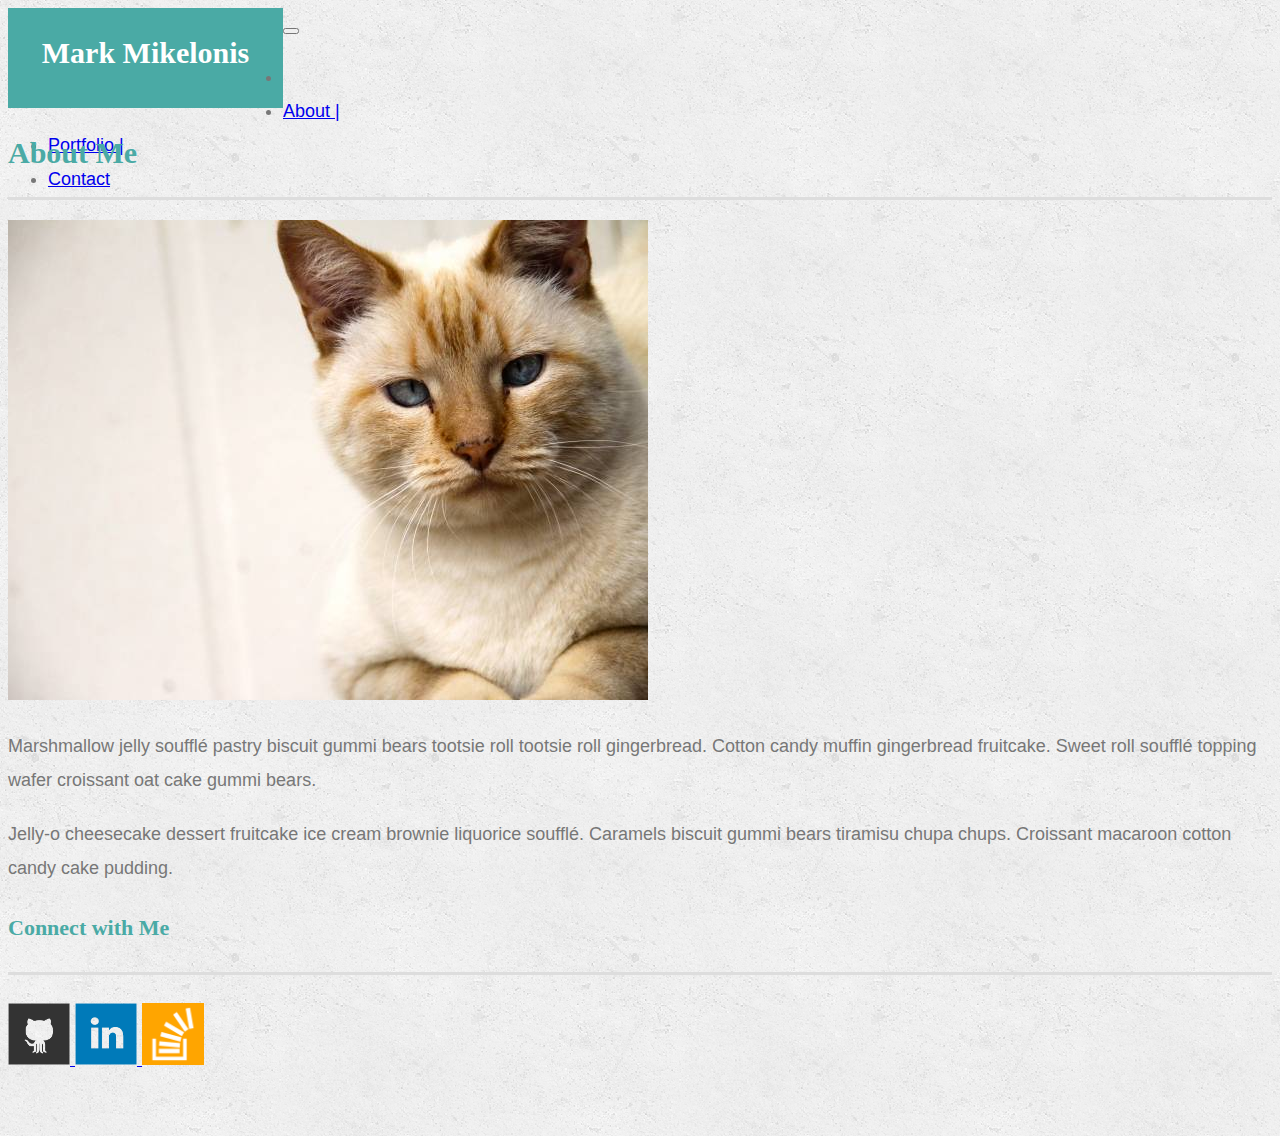
<file: index.html>
<!DOCTYPE html>
<html>
    <head>
        <title>
        </title>
        <link crossorigin="anonymous" href="https://maxcdn.bootstrapcdn.com/bootstrap/4.0.0-beta.3/css/bootstrap.min.css" integrity="sha384-Zug+QiDoJOrZ5t4lssLdxGhVrurbmBWopoEl+M6BdEfwnCJZtKxi1KgxUyJq13dy" rel="stylesheet">
        <script src="https://code.jquery.com/jquery-3.2.1.slim.min.js" integrity="sha384-KJ3o2DKtIkvYIK3UENzmM7KCkRr/rE9/Qpg6aAZGJwFDMVNA/GpGFF93hXpG5KkN" crossorigin="anonymous"></script>
        <script src="https://cdnjs.cloudflare.com/ajax/libs/popper.js/1.12.9/umd/popper.min.js" integrity="sha384-ApNbgh9B+Y1QKtv3Rn7W3mgPxhU9K/ScQsAP7hUibX39j7fakFPskvXusvfa0b4Q" crossorigin="anonymous"></script>
         <script src="https://maxcdn.bootstrapcdn.com/bootstrap/4.0.0-beta.3/js/bootstrap.min.js" integrity="sha384-a5N7Y/aK3qNeh15eJKGWxsqtnX/wWdSZSKp+81YjTmS15nvnvxKHuzaWwXHDli+4" crossorigin="anonymous"></script>
        <link href="assets/css/style.css" rel="stylesheet" type="text/css">
    </head>
    <body>
    	<div class="row bg-light">
        	<div class="col-md-2"></div>
            <div class="col-md-7">
                <nav class="navbar navbar-expand-lg navbar-light bg-light" role="navigation" >
                    <div class="name">
                        <a class="navbar-brand text-light" href="index.html">
                            Mark Mikelonis
                        </a>
                    </div>
                    <button aria-controls="navbarNav" aria-expanded="false" aria-label="Toggle navigation" class="navbar-toggler" data-target="#navbarNav" data-toggle="collapse" type="button">
                        <span class="navbar-toggler-icon">
                        </span>
                    </button>
                    <div class="collapse navbar-collapse" id="navbarNav">
                        <ul class="navbar-nav ml-auto">
                            <li class="nav-item active">
                                <li class="nav-item">
                                    <a class="nav-link" href="index.html">
                                        About |
                                    </a>
                                </li>
                                <li class="nav-item">
                                    <a class="nav-link" href="portfolio.html">
                                        Portfolio |
                                    </a>
                                </li>
                                <li class="nav-item">
                                    <a class="nav-link" href="contact.html">
                                        Contact
                                    </a>
                                </li>
                            </li>
                        </ul>
                    </div>
                </nav>
            </div>
            <div class="col-md-2"></div>
        </div>
        <div class="container">
            <div class="row">
                <div class="col-md-7 bg-light mt-4 mr-md-4 pt-3">
                    <h1>
                        About Me
                    </h1>
                    <div class="row">
                        <div class="col-sm-5">
                            <img alt="Mark Mikelonis" class="img-fluid" src="assets/images/cat.jpg">
                            </img>
                        </div>
                        <div class="col-sm-7">
                            <p>
                                Marshmallow jelly soufflé pastry biscuit gummi bears tootsie roll tootsie roll gingerbread. Cotton candy muffin gingerbread fruitcake. Sweet roll soufflé topping wafer croissant oat cake gummi bears.
                            </p>
                            <p>
                                Jelly-o cheesecake dessert fruitcake ice cream brownie liquorice soufflé. Caramels biscuit gummi bears tiramisu chupa chups. Croissant macaroon cotton candy cake pudding.
                            </p>
                        </div>
                    </div>
                </div>
                <div class="col-md-3 bg-light mt-4 pt-3 pb-3 socialRow">

                    <h2>
                        Connect with Me
                    </h2>
                    <a href="https://github.com/Mark-Mikelonis">
                        <img alt="GitHub" class="social" src="assets/images/github-128.png"/>
                    </a>
                    <a href="https://www.linkedin.com/in/mark-mikelonis-bb18215/">
                        <img alt="LinkedIn" class="social" src="assets/images/linkedin-128.png"/>
                    </a>
                    <a href="https://stackoverflow.com/users/5075208/thricethree">
                        <img alt="Stack Overflow" class="social" src="assets/images/stackoverflow-128.png"/>
                    </a>
                </div>
            </div>
        </div>

        <!-- <footer class="page-footer">
        	<div class="footer-copyright">
		        <div class="content">
		            Copyright &copy; 2016 Mark Mikelonis

		        </div>
    		</div>
        </footer> -->
    </body>
</html>
</file>
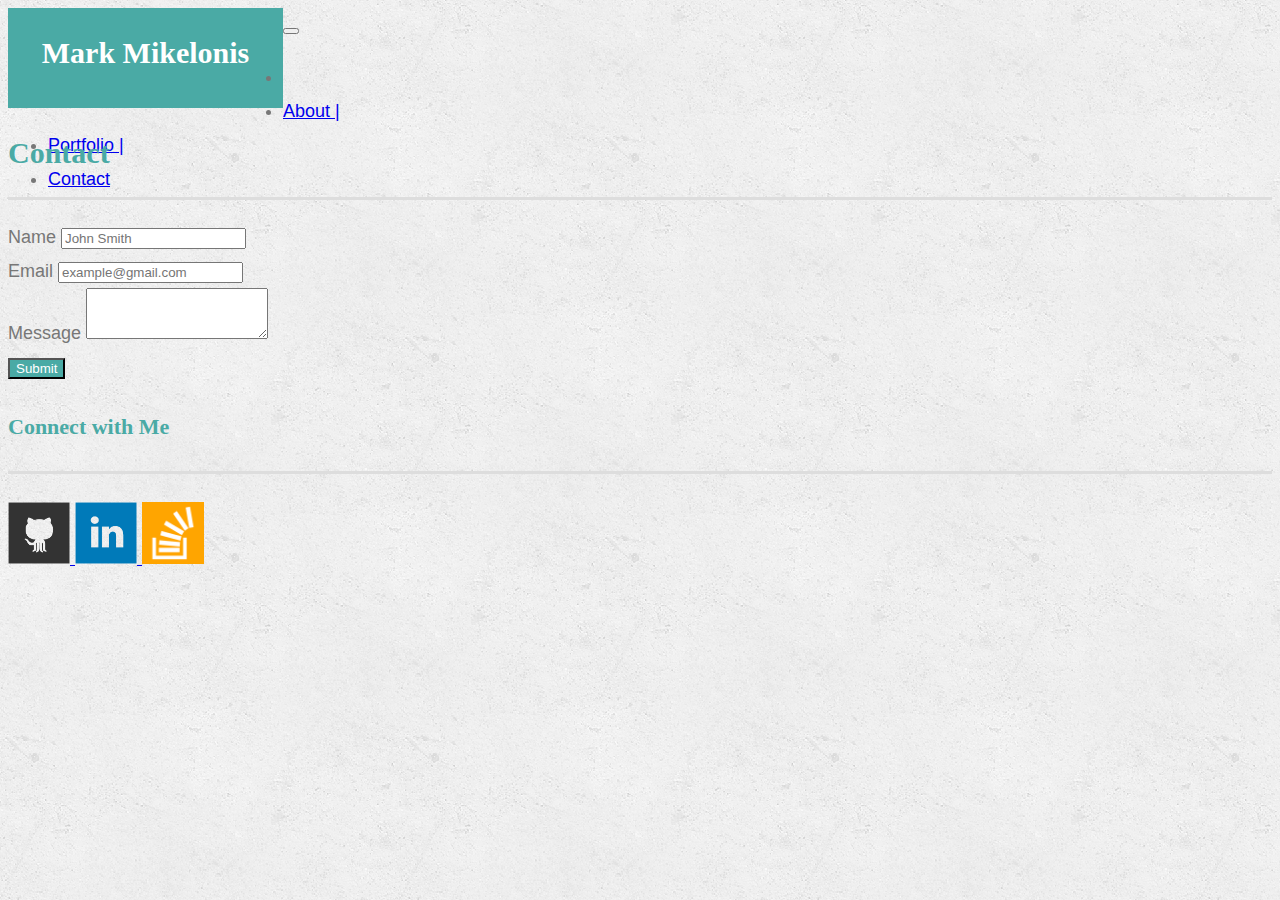
<file: contact.html>
<!DOCTYPE html>
<html>
    <head>
        <title>
        </title>
        <link crossorigin="anonymous" href="https://maxcdn.bootstrapcdn.com/bootstrap/4.0.0-beta.3/css/bootstrap.min.css" integrity="sha384-Zug+QiDoJOrZ5t4lssLdxGhVrurbmBWopoEl+M6BdEfwnCJZtKxi1KgxUyJq13dy" rel="stylesheet">
        <script src="https://code.jquery.com/jquery-3.2.1.slim.min.js" integrity="sha384-KJ3o2DKtIkvYIK3UENzmM7KCkRr/rE9/Qpg6aAZGJwFDMVNA/GpGFF93hXpG5KkN" crossorigin="anonymous"></script>
        <script src="https://cdnjs.cloudflare.com/ajax/libs/popper.js/1.12.9/umd/popper.min.js" integrity="sha384-ApNbgh9B+Y1QKtv3Rn7W3mgPxhU9K/ScQsAP7hUibX39j7fakFPskvXusvfa0b4Q" crossorigin="anonymous"></script>
         <script src="https://maxcdn.bootstrapcdn.com/bootstrap/4.0.0-beta.3/js/bootstrap.min.js" integrity="sha384-a5N7Y/aK3qNeh15eJKGWxsqtnX/wWdSZSKp+81YjTmS15nvnvxKHuzaWwXHDli+4" crossorigin="anonymous"></script>
        <link href="assets/css/style.css" rel="stylesheet" type="text/css">
    </head>
    <body>
       <div class="row bg-light">
        	<div class="col-md-2"></div>
            <div class="col-md-7">
                <nav class="navbar navbar-expand-lg navbar-light bg-light">
                    <div class="name">
                        <a class="navbar-brand text-light" href="index.html">
                            Mark Mikelonis
                        </a>
                    </div>
                    <button aria-controls="navbarNav" aria-expanded="false" aria-label="Toggle navigation" class="navbar-toggler" data-target="#navbarNav" data-toggle="collapse" type="button">
                        <span class="navbar-toggler-icon">
                        </span>
                    </button>
                    <div class="collapse navbar-collapse" role="navigation" id="navbarNav">
                        <ul class="navbar-nav ml-auto">
                            <li class="nav-item active">
                                <li class="nav-item">
                                    <a class="nav-link" href="index.html">
                                        About |
                                    </a>
                                </li>
                                <li class="nav-item">
                                    <a class="nav-link" href="portfolio.html">
                                        Portfolio |
                                    </a>
                                </li>
                                <li class="nav-item">
                                    <a class="nav-link" href="contact.html">
                                        Contact
                                    </a>
                                </li>
                            </li>
                        </ul>
                    </div>
                </nav>
            </div>
            <div class="col-md-2"></div>
        </div>
        <div class="container">
            <div class="row">
                <div class="col-md-7 bg-light mt-4 mr-md-4 pt-3">
                    <h1>
                        Contact
                    </h1>
                    <form>
                        <div class="form-group">
                            <label for="exampleInputEmail1">
                                Name
                            </label>
                            <input class="form-control" id="exampleInputEmail1" placeholder="John Smith" type="email">
                                
                            </input>
                        </div>
                        <div class="form-group">
                            <label for="exampleInputPassword1">
                                Email
                            </label>
                            <input class="form-control" id="exampleInputPassword1" placeholder="example@gmail.com" type="email">
                            </input>
                        </div>
                        <div class="textarea">
                            <label for="exampleFormControlTextarea1">
                                Message
                            </label>
                            <textarea class="form-control" id="exampleFormControlTextarea1" rows="3">
                            </textarea>
                        </div>
                        <button class="btn mt-3 mb-3" type="submit">
                            Submit
                        </button>
                    </form>
                </div>
                <div class="col-md-3 bg-light mt-4 pt-3 pb-3 socialRow">
                    <h2>
                        Connect with Me
                    </h2>
                    <a href="https://github.com/Mark-Mikelonis">
                        <img alt="GitHub" class="social" src="assets/images/github-128.png"/>
                    </a>
                    <a href="https://www.linkedin.com/in/mark-mikelonis-bb18215/">
                        <img alt="LinkedIn" class="social" src="assets/images/linkedin-128.png"/>
                    </a>
                    <a href="https://stackoverflow.com/users/5075208/thricethree">
                        <img alt="Stack Overflow" class="social" src="assets/images/stackoverflow-128.png"/>
                    </a>
                </div>
            </div>
        </div>
    </body>
</html>
</file>
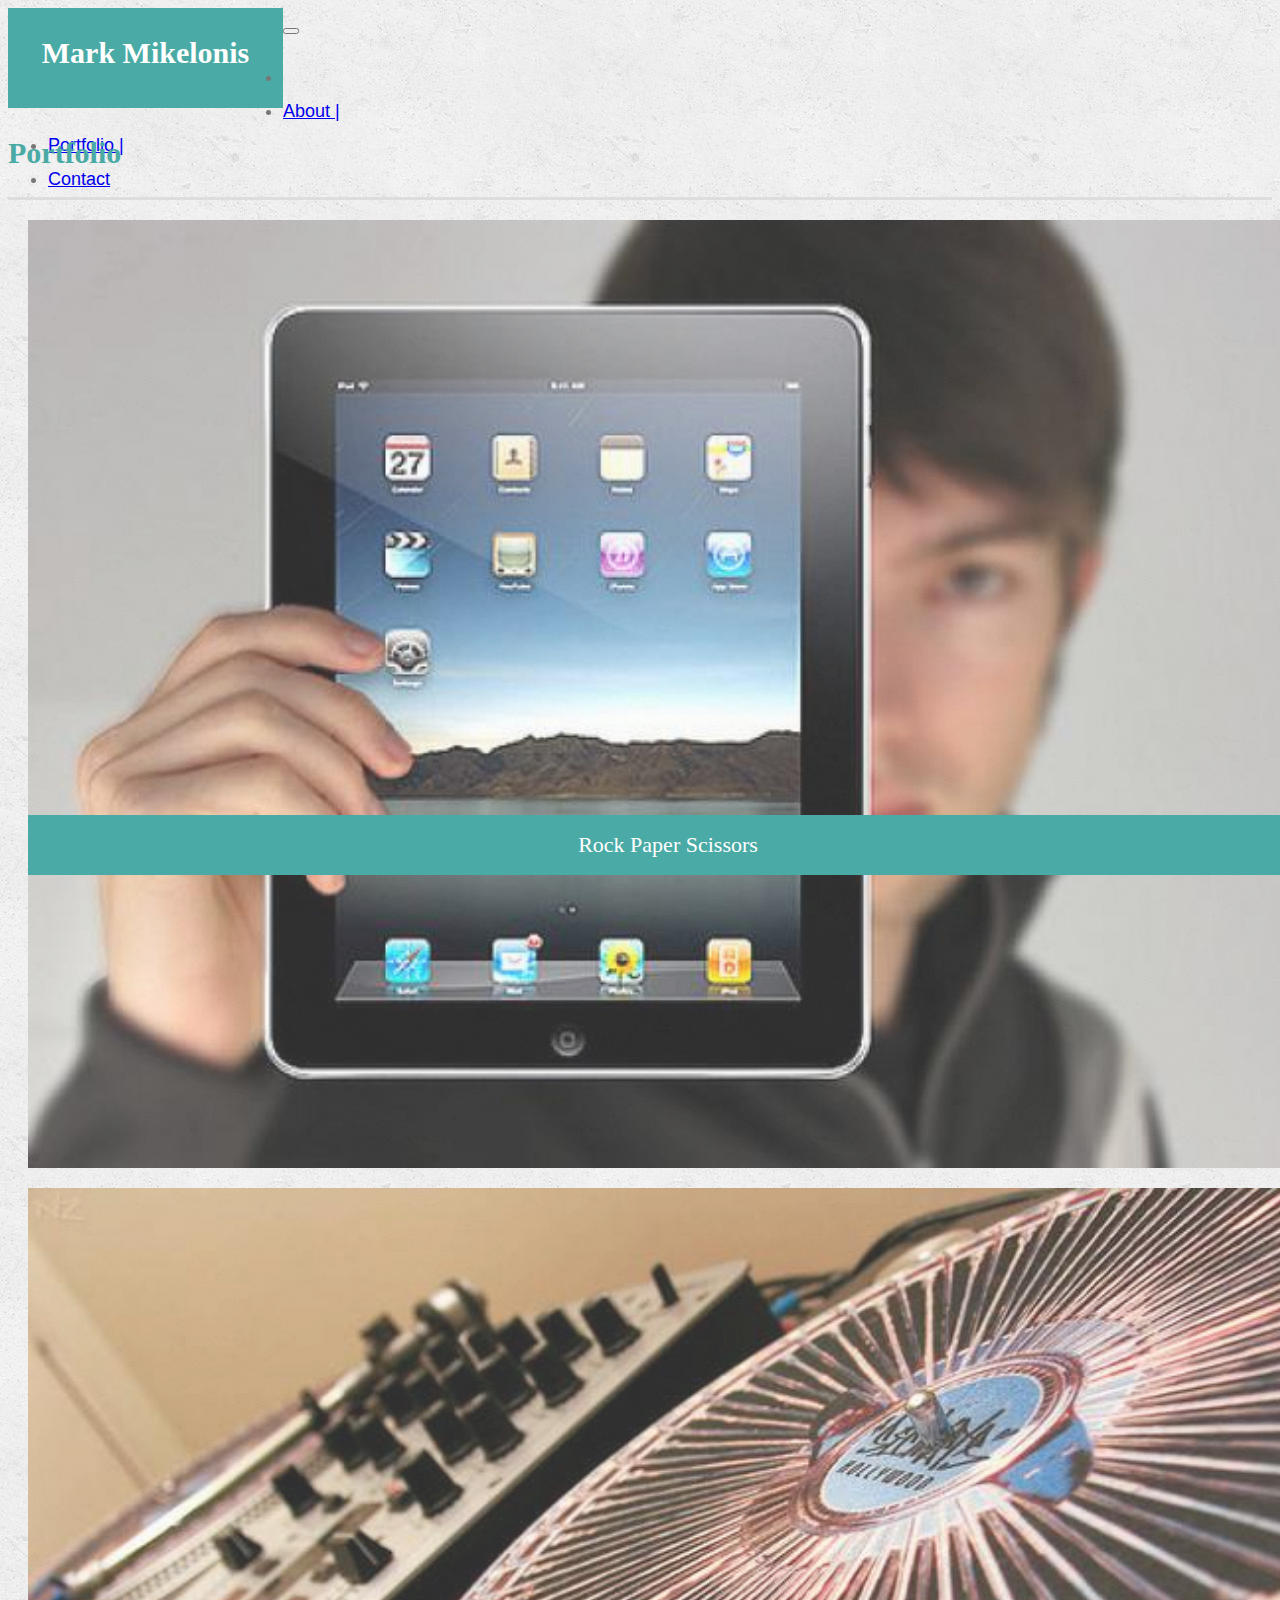
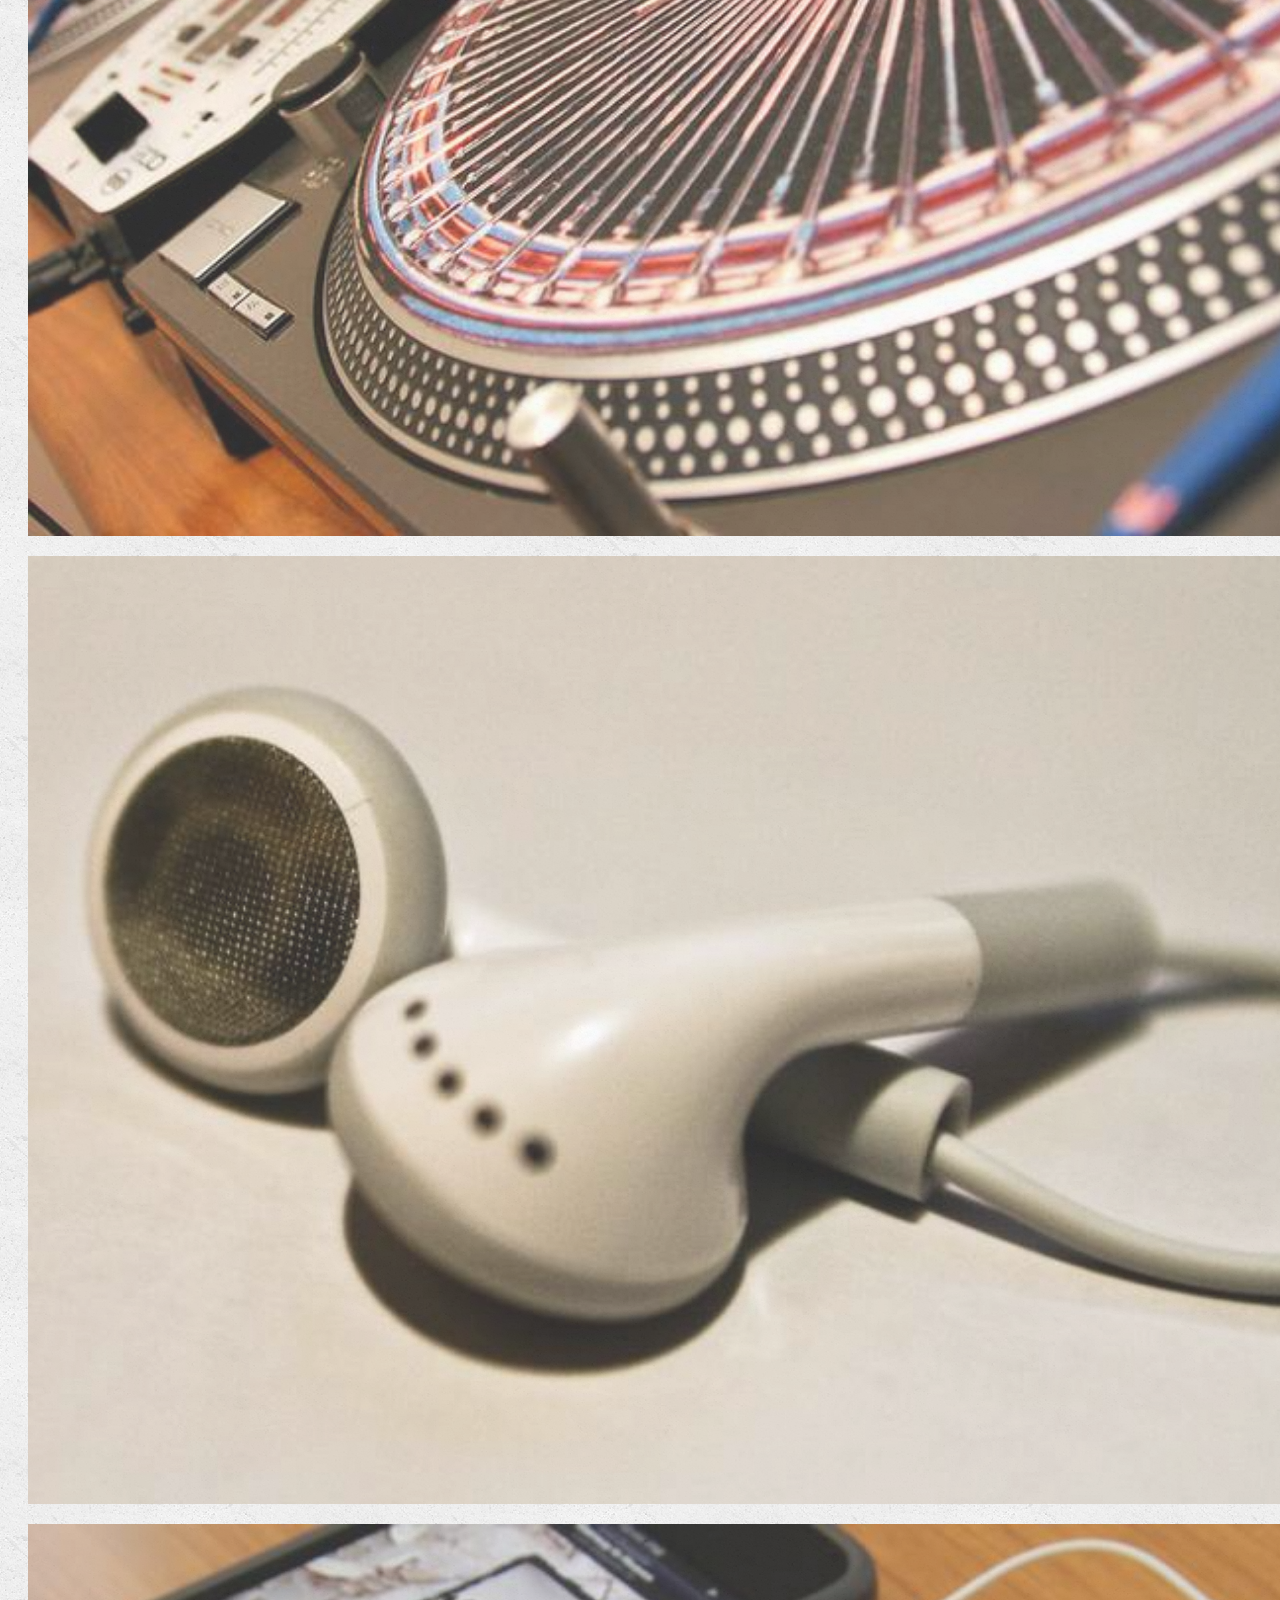
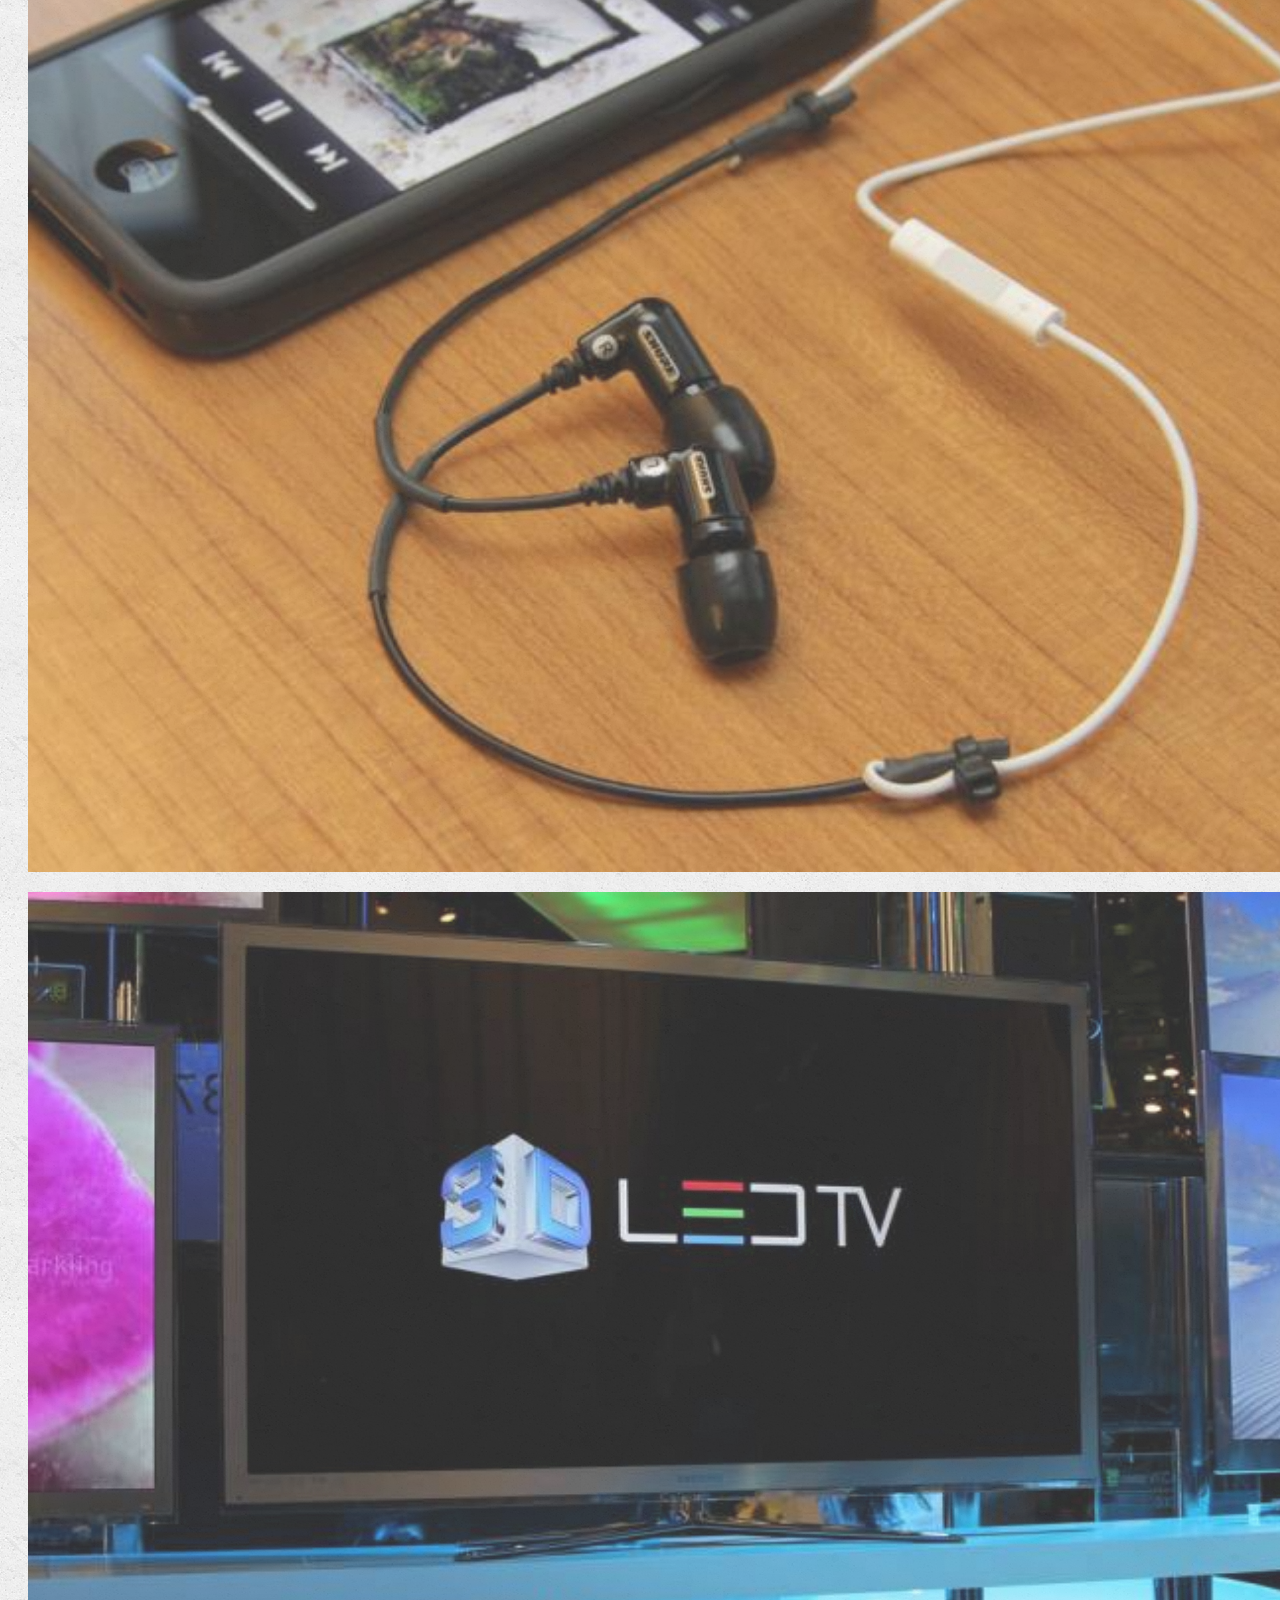
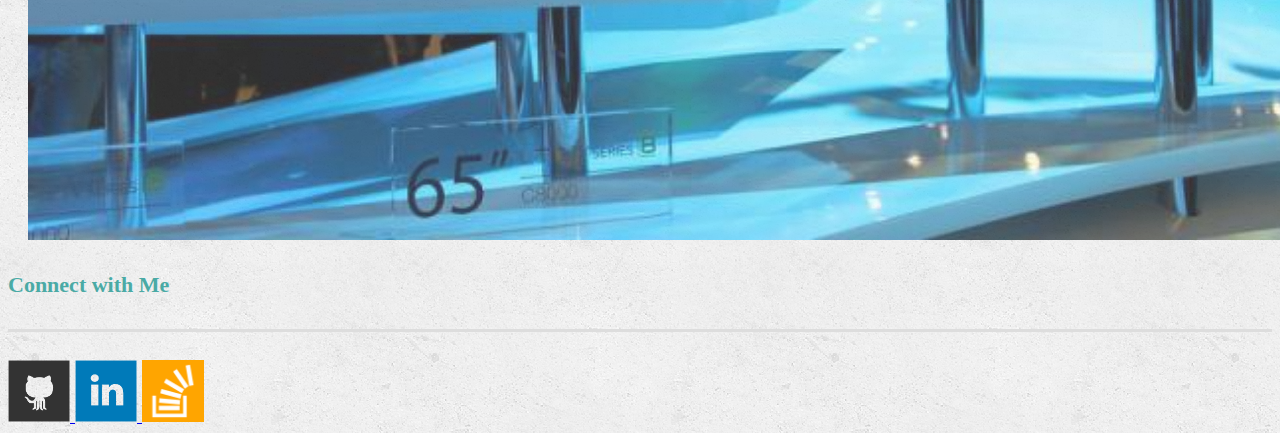
<file: portfolio.html>
<!DOCTYPE html>
<html>
    <head>
        <title>
        </title>
        <link crossorigin="anonymous" href="https://maxcdn.bootstrapcdn.com/bootstrap/4.0.0-beta.3/css/bootstrap.min.css" integrity="sha384-Zug+QiDoJOrZ5t4lssLdxGhVrurbmBWopoEl+M6BdEfwnCJZtKxi1KgxUyJq13dy" rel="stylesheet">
        <script src="https://code.jquery.com/jquery-3.2.1.slim.min.js" integrity="sha384-KJ3o2DKtIkvYIK3UENzmM7KCkRr/rE9/Qpg6aAZGJwFDMVNA/GpGFF93hXpG5KkN" crossorigin="anonymous"></script>
        <script src="https://cdnjs.cloudflare.com/ajax/libs/popper.js/1.12.9/umd/popper.min.js" integrity="sha384-ApNbgh9B+Y1QKtv3Rn7W3mgPxhU9K/ScQsAP7hUibX39j7fakFPskvXusvfa0b4Q" crossorigin="anonymous"></script>
         <script src="https://maxcdn.bootstrapcdn.com/bootstrap/4.0.0-beta.3/js/bootstrap.min.js" integrity="sha384-a5N7Y/aK3qNeh15eJKGWxsqtnX/wWdSZSKp+81YjTmS15nvnvxKHuzaWwXHDli+4" crossorigin="anonymous"></script>
        <link href="assets/css/style.css" rel="stylesheet" type="text/css">
       
    </head>
    <body>
        <div class="row bg-light">
        	<div class="col-md-2"></div>
            <div class="col-md-7">
                <nav class="navbar navbar-expand-lg navbar-light bg-light">
                    <div class="name">
                        <a class="navbar-brand text-light" href="index.html">
                            Mark Mikelonis
                        </a>
                    </div>
                    <button aria-controls="navbarNav" aria-expanded="false" aria-label="Toggle navigation" class="navbar-toggler" data-target="#navbarNav" data-toggle="collapse" type="button">
                        <span class="navbar-toggler-icon">
                        </span>
                    </button>
                    <div class="collapse navbar-collapse" role="navigation" id="navbarNav">
                        <ul class="navbar-nav ml-auto">
                            <li class="nav-item active">
                                <li class="nav-item">
                                    <a class="nav-link" href="index.html">
                                        About |
                                    </a>
                                </li>
                                <li class="nav-item">
                                    <a class="nav-link" href="portfolio.html">
                                        Portfolio |
                                    </a>
                                </li>
                                <li class="nav-item">
                                    <a class="nav-link" href="contact.html">
                                        Contact
                                    </a>
                                </li>
                            </li>
                        </ul>
                    </div>
                </nav>
            </div>
            <div class="col-md-2"></div>
        </div>
        <div class="container">
            <div class="row">
                <div class="col-md-7 bg-light mt-4 mr-md-4 pt-3">
                    <h1>
                        Portfolio
                    </h1>
                    <div class="row">

	                    <div class="work col-md-5 col-sm-12 col-xs-12 pr-0 pl-0">
	                        <img alt="hangman" class=" img-responsive center-block" src="assets/images/technics-q-c-640-480-1.jpg">
	                            <!-- <h3>
	                                Hangman
	                            </h3> -->
	                        <div class="carousel-caption">
              					<h3>Hangman</h3>
            				</div>    
	                        </img>
	                    </div>
	                    <div class="col-md-1"></div>
	                    <div class="work col-md-5  col-sm-12 col-xs-12 pr-0 pl-0">
	                        <img alt="RPG Game" class="img-responsive center-block" src="assets/images/technics-q-c-640-480-2.jpg">
	                            <div class="carousel-caption">
	                            <h3>
	                                RPG Game
	                            </h3>
	                        </div>
	                        </img>
	                    </div>
	                </div>
	                <div class="row">
	                    <div class="work col-md-5  col-sm-12 col-xs-12 pr-0 pl-0">
	                        <img alt="Trivia Game" class="img-responsive" src="assets/images/technics-q-c-640-480-5.jpg">
	                            <div class="carousel-caption">
	                            <h3>
	                                Trivia Game
	                            </h3>
	                        </div>
	                        </img>
	                    </div>
	                    <div class="col-md-1"></div>
	                    <div class="work col-md-5  col-sm-12 col-xs-12 pr-0 pl-0">
	                        <img alt="Rutgers Info Widget" class="img-responsive" src="assets/images/technics-q-c-640-480-7.jpg">
	                            <div class="carousel-caption">
	                            <h3>
	                                Rutgers Info Widget
	                            </h3>
	                        </div>
	                        </img>
	                    </div>
	                </div>
	    			<div class="row">
	                    <div class="work col-md-5 col-sm-12 col-xs-12 pr-0 pl-0">
	                        <img alt="Rock Paper Scissors" class="img-responsive" src="assets/images/technics-q-c-640-480-9.jpg">
	                            <div class="carousel-caption">
	                            <h3>
	                                Rock Paper Scissors
	                            </h3>
	                        </div>
	                        </img>
	                    </div>
	                </div>    
                </div>
                <div class="col-md-3 bg-light mt-4 pt-3 pb-3 socialRow">
                    <h2>
                        Connect with Me
                    </h2>
                    <a href="https://github.com/Mark-Mikelonis">
                        <img alt="GitHub" class="social" src="assets/images/github-128.png"/>
                    </a>
                    <a href="https://www.linkedin.com/in/mark-mikelonis-bb18215/">
                        <img alt="LinkedIn" class="social" src="assets/images/linkedin-128.png"/>
                    </a>
                    <a href="https://stackoverflow.com/users/5075208/thricethree">
                        <img alt="Stack Overflow" class="social" src="assets/images/stackoverflow-128.png"/>
                    </a>
                </div>
            </div>
        </div>
    </body>
</html>
</file>
<file: assets/css/style.css>
body {
  font-family: Arial, "Helvetica Neue", Helvetica, sans-serif;
  font-size: 18px;
  line-height: 34px;
  color: #777;
  background: url("../images/concrete_seamless.png");
}

* {
  box-sizing: border-box;
}


/* general */

.footer-copyright {
  width: 100%;
  max-width: 960px;
  margin: 0 auto;
  clear: both;
}
.navbar-brand {
  float: left;
  width: 275px;
  height: 100px;
  padding: 0 10px;
  font-family: Georgia, Times, "Times New Roman", serif;
  font-size: 30px;
  font-weight: 700;
  line-height: 90px;
  color: #fff;
  text-align: center;
  text-decoration: none;
  background: #4aaaa5;
}
h1,
h2,
h3,
p {
  margin-bottom: 20px;
}

p:last-child {
  margin-bottom: 0;
}
.socialRow {
  height: 225px;
  padding-bottom: 5px;
}
.navbar {
  height: 100px;
}
h1,
h2,
h3 {
  font-family: Georgia, Times, "Times New Roman", serif;
  font-weight: 700;
  color: #4aaaa5;
}

h1, h2 {
  padding-bottom: 20px;
  font-size: 30px;
  line-height: 49px;
  border-bottom: 3px solid #ddd;
}

h2,
h3 {
  font-size: 22px;

}
.btn {
  background-color: #4aaaa5;
  color: white;
}


.carousel-caption {
  max-width: 100%;
  width: 100%;
  /*bottom: 0;*/
    left: 0;
    right: 0;
    top: 0;
}
.carousel-caption h3{
  position: absolute;
  bottom: 20px;
  width: 100%;
  padding: 15px;
  margin-bottom: 5px;
  margin-left: 20px;
  font-weight: 300;
  line-height: 30px;
  color: #fff;
  text-align: center;
  background: #4aaaa5;
  border-bottom: 0;

}


/* footer */

footer {
  padding: 30px 0;
  clear: both;
  font-size: 12px;
  color: #fff;
  color: #ccc;
  text-align: center;
  background: #666;
  border-top: 8px solid #4aaaa5;
}

/* sidebar */

.sidebar {
  float: right;
  width: 100%;
  max-width: 270px;
  padding: 30px;
  margin-bottom: 20px;
  background: #fff;
  border: 1px solid #ddd;
}

h3,
.sidebar h2 {
  padding-bottom: 20px;
  margin-bottom: 15px;
  line-height: 22px;
  border-bottom: 2px solid #eee;
}

.social {
  width: 62px;
  height: 62px;
  margin-top: 8px;
  margin-right: 5px;
}

.social:last-child {
  margin-right: 0;
}

/* main */

#main-container {
  padding-top: 130px;
}


.work:nth-child(even) {
  margin-right: 40px;
}

.work img {
  width: 100%;
  border: 0 none;
  opacity: 0.8;
  float: left;
  margin-bottom: 20px;
  margin-left: 20px;
}



.auth-image {
  float: left;
  width: 200px;
  height: auto;
  margin-top: 10px;
  margin-right: 25px;
}
</file>
